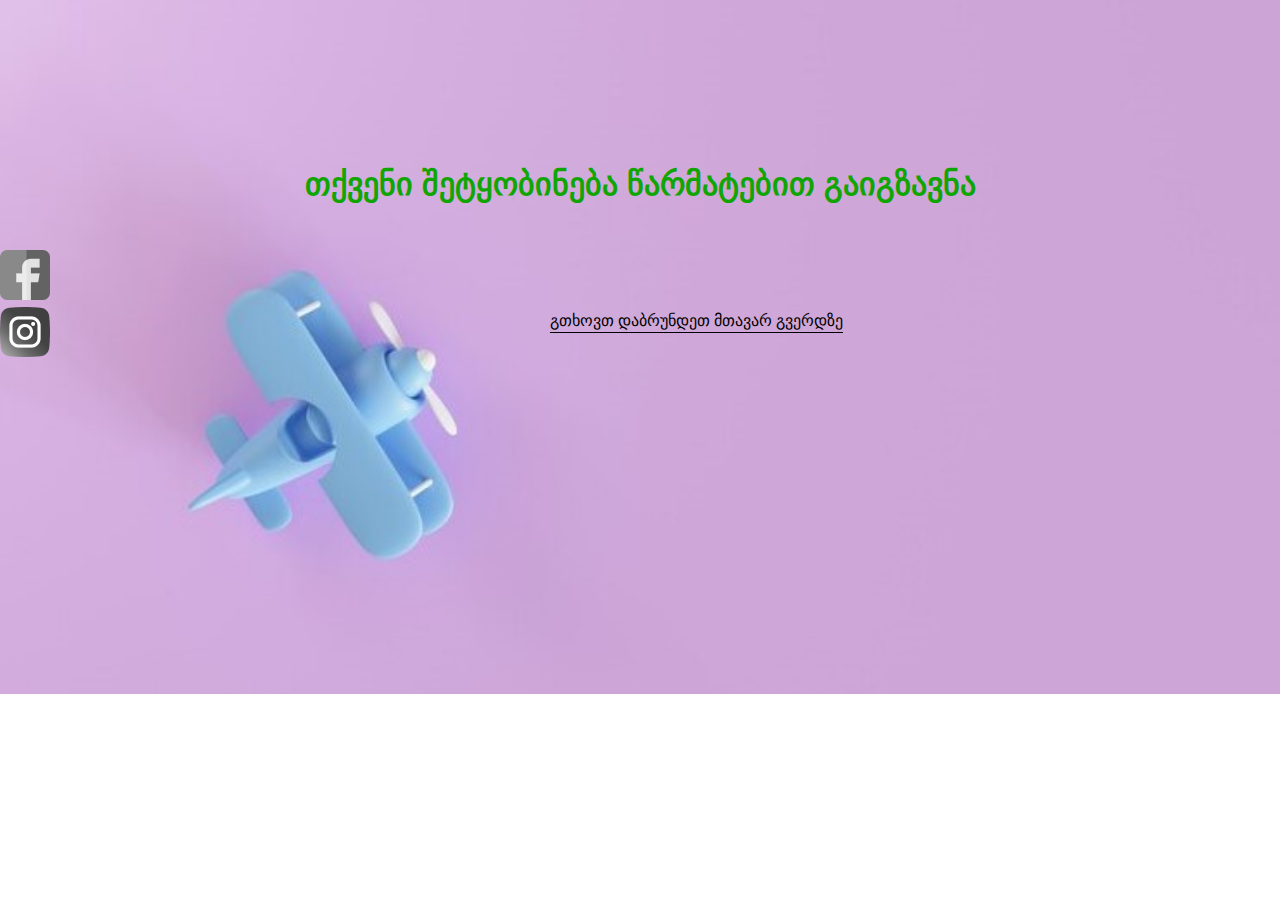
<file: action.html>
<!DOCTYPE html>
<html lang="en">
<head>
    <meta charset="UTF-8">
    <meta http-equiv="X-UA-Compatible" content="IE=edge">
    <meta name="viewport" content="width=device-width, initial-scale=1.0">
    <link rel="stylesheet" href="style/style.css">
    <title>travel</title>
    <link rel="icon" href="favico.ico">
</head>
<body class="action">
    <header></header>
    <main class="last">
        <div class="socials">
            <img src="img/facebook.png" alt="facebook">
            <img src="img/instagram.png" alt="instagram">
        </div>

        <h1>თქვენი შეტყობინება წარმატებით გაიგზავნა</h1>

       <a href="index.html"> გთხოვთ დაბრუნდეთ მთავარ გვერდზე</a>

       <div class="chatbutton" onclick="gamochena()">
            <p><i class="fa-regular fa-envelope  fa-beat" style="--fa-animation-duration: 1s;"></i></p>
        </div>

    <div class="chat" id="chat">
        <div class="chatheader flex">
            <p>მოგვწერეთ შეტყობინება</p>
            <p onclick="gakroba()" class="fa-x-icon"><i class="fa-solid fa-x"></i></p>
        </div>
        <div class="chatmain">
            <input type="text" name="firstname" id="firstname" placeholder="ჩაწერე სახელი">
            <textarea name="text" id="text" cols="30" rows="10" placeholder="ჩაწერეთ თქვენი შეტყობინება"></textarea>
            <p class="send" onclick="gakroba()">გაგზავნა</p>
        </div>
    </div>
    </main>
    <footer></footer>

    <script src="js/chat.js"></script>
</body>
</html>
</file>
<file: style/style.css>
*{
    margin: 0;
    padding: 0;
    list-style-type: none;
    text-decoration: none;
    box-sizing: border-box;
    font-family: Poppins-Regular ;
}

@font-face {
    font-family: Poppins-Regular ;
    src: url(../font/Poppins-Regular.ttf);
}
@font-face {
    font-family:Poppins-SemiBold ;
    src: url(../font/Poppins-SemiBold.ttf);
}

:root{
    --firstcolor: rgb(67, 252, 150);
    --secondcolor: rgb(36, 252, 72);
    
}

.flex{
    display: flex;
    justify-content: space-between;
    align-items: center;
}

header{
    width: 100%;
    padding: 30px;
    margin-bottom: 100px;
    
}
.index{
    border-bottom: 2px solid #000;
}

header h1{
    width: 80px;
    height: 80px;
    background-image: url(../img/logo.jpg);
    background-size: 100%;
    text-indent: -99999999px;
}
header h1 a{
    display: block;
    width: 80px;
    height: 80px;
}

header ul{
    width: 500px;
    display: flex;
    justify-content: space-between;
    align-items: center;
}

header ul a{
    font-size: 20px;
    padding: 5px 10px;
    border-bottom: 1px solid rgba(0, 0, 0, 0);
    transition: 2s;
    color: #000;
    font-family:Poppins-SemiBold ;
    text-transform: uppercase;
    
}

header ul a:hover{
    border-bottom: 1px solid #000;
}
.fa-bars-icon{
    display: none;
    text-align: end;
}


.body {
  display: flex;
  flex-direction: column;
  justify-content: space-around;
  align-items: center;

  min-height: 100vh;

  font-family: -apple-system, BlinkMacSystemFont, 'Segoe UI', Roboto, Oxygen, Ubuntu, Cantarell, 'Open Sans', 'Helvetica Neue', sans-serif;
}


/* other */
.info {
  margin: 20px 0;
  text-align: center;
}

.info p {
  color: #2e2e2e;
  margin-bottom: 20px;
  font-size: 20px;
  
  
}


/* block-$ */
.block-effect {
  font-size: calc(8px + 6vw);
  margin-bottom: 100px;
}

.block-reveal {
  --t: calc(var(--td) + var(--d));

  color: transparent;
  padding: 4px;

  position: relative;
  overflow: hidden;

  animation: revealBlock 0s var(--t) forwards;
}

.block-reveal::after {
  content: '';

  width: 0%;
  height: 100%;
  padding-bottom: 4px;

  position: absolute;
  top: 0;
  left: 0;

  background: var(--bc);
  animation: revealingIn var(--td) var(--d) forwards, revealingOut var(--td) var(--t) forwards;
}


/* animations */
@keyframes revealBlock {
  100% {
    color: #0f0f0f;
  }
}

@keyframes revealingIn {

  0% {
    width: 0;
  }

  100% {
    width: 100%;
  }
}

@keyframes revealingOut {

  0% {
    transform: translateX(0);
  }

  100% {
    transform: translateX(100%);
  }

}

.abs-site-link {
  position: fixed;
  bottom: 20px;
  left: 20px;
  color: hsla(0, 0%, 0%, .6);
  font-size: 16px;
}

.footer{
    width: 100%;
    height: 450px;
    background-color: rgb(0, 0, 0);
    margin-top: 78px;
    padding: 100px;
    
}
.footer.flex{
    align-items: flex-start;
}
.about{
    margin-left: 100px;
}

.adress{
    margin-bottom: 50px;
    width: 350px;
}

.adress p{
    color: #fff;
    font-size: 20px;
}

.about1 h3{
    margin-bottom: 30px;
    color: #fff;
    font-size: 22px;
}

.about1 p{
    font-size: 18x;
    color: #fff;
}

.socials{
    width: 50px;
    height: 100px;
    position: fixed;
    top: 250px;
    left: 0;
}

.socials img{
    width: 100%;
    height: 50%;
    filter: grayscale();
    cursor: pointer;
}
.socials:hover img{
    filter: none;
}


.chatbutton{
    width: 50px;
    height: 50px;
    position: fixed;
    bottom: 20px;
    right: 20px;
    cursor: pointer;
    z-index: 5;
}
.chatbutton p{
    font-size: 34px;
}

.chat{
    width: 300px;
    position: fixed;
    bottom: 20px;
    right: 20px;
    display: none;
    z-index: 6;

}

.chatheader{
    width: 100%;
    background-color: rgb(6, 117, 243);
    padding: 20px;
    border-bottom: 1px solid #000;
    border-radius: 20px 20px 0 0;
}
.chatheader p{
    font-size: 18px;
}
.chatmain{
    width: 100%;
    padding: 20px;
    background-color: rgb(228, 238, 247);
    border-radius: 0 0 20px 20px

    
}
.fa-x-icon:hover{
    cursor: pointer;
}
.chatmain input, .chatmain textarea{
    width: 100%;
    padding: 14px;
    margin-bottom: 20px;
    border: none;
    outline: none;
    border-bottom: 1px solid #000;
    resize: none;
    border-radius: 20px;
}
.send{
    width: 100%;
    background-color: rgb(131, 247, 175);
    padding: 20px;
    text-align: center;
    border-radius: 20px;

}

.send:hover{
    background-color: rgb(3, 255, 58);
    cursor: pointer;
}
   






/* ---------------contact-------------------------------- */

.photo{
    background-image: url(../img/backgro.jpg);
    background-size: 110%;
    background-repeat: no-repeat;
    background-position-y: 142px ;
}
.main2{
    padding: 50px;
    display: flex;
    justify-content: space-around;
    align-items: flex-start;

}
.ruka iframe{
    width: 500px;
    height: 300px;
}

.forms{
    width: 500px;
    /* margin-left: 50%; */
}

.forms h2{
    margin-bottom: 50px;
}

.forms input , .forms textarea{
    width: 100%;
    margin-bottom: 30px;
    padding: 16px;
    outline: none;
    border: none;
    border-bottom: 1px solid #000;
    border-radius: 20px;
}

.forms input::placeholder{
    color: #000;
    font-size: 18px;
}
.forms textarea{
    height: 100px;
    margin-top: 20px;
}

.forms input[type="submit"]{
    background-color: rgb(153, 255, 192);
    font-size: 18px;
    cursor: pointer;
}


.forms input[type="submit"]:hover{
    background-color: rgb(16, 243, 103);
}


/* --------------------------action------------------- */

.action{
    background-image: url(../img/action.jpg);
    background-repeat: no-repeat;
    background-size: 100%;
    z-index: 2;
}

.last h1{
   text-align: center;
   color: rgb(16, 165, 3);
   margin-bottom: 100px;
}
.last a{
    margin-left: 550px;
    color: #000;
    border-bottom: 1px solid #000;
}

/*------------------------ tours--------------------- */

.tours h1{
    text-transform: uppercase;
    text-align: center;
}

.grid{
    display: grid;
    grid-template-columns: 1fr 1fr;
    grid-gap: 30px;
    justify-items: center;
    align-items: end;
    padding: 100px;
}

.grid article{
    width: 450px;
    height: 300px;
    position: relative;
    
    
}
.grid article:hover{
    box-shadow: 0 0 20px #000;
    cursor: pointer;
}

.grid article img{
    width: 100%;
    height: 100%;
}

.price{
    width: 100%;
    background-color: rgba(245, 243, 243, 0.534);
    position: absolute;
    bottom: 0;
    left: 0;
    padding: 10px;
}
.grid article:hover .price{
    background-color: rgba(0, 0, 0, 0.486);
}
.grid article:hover h2, .grid article:hover p{
    color: #fff;
}
.all{
    text-transform: uppercase;
    font-size: 28px;
    background-color: var(--firstcolor);
    width: 100px;
    height: 50px;
    color: #000;
    border-radius: 20px;
    padding: 10px 15px;
    margin-left: 44%;
    margin-bottom: 100px;
}
.all:hover{
    background-color: var(--secondcolor);
    box-shadow: 0 0 15px #000;
}

.gallery{
    padding: 50px;
}

section{
    height: 130px;
    position: relative;
}


section p{
    position: absolute;
    top: 35%;
    left: 35%;
    padding: 10px 15px;
    background-color: #2e2e2e75;
    color: #fff;
    border-radius: 10px
}

section:hover{
    box-shadow: 0 0 15px #000;
    cursor: pointer;
}
section:hover p{
    background-color: #000;
}

.tours{
    height: 1400px;
}
 /* --------------------services---------------------------- */

.mainoffer{
    display: grid;
    grid-template-columns: 1fr 1fr;
    grid-gap: 30px;
    justify-items: center;
    align-items: end;
    /* padding: 100px; */
}
.offer{
    width: 350px;
    padding: 20px;
}

.offer h2{
    margin-bottom: 30px;
    font-size: 30px;
}

.offer p{
    margin-bottom: 20px;
    font-size: 22px;
    cursor: pointer;
}
.offer p:hover{
    font-weight: bold;
    color: rgb(30, 245, 11);
}
.service{
    width: 500px;
    height: 330px;
}
.service:hover{
    box-shadow: 0 0 20px #000;

}
.service img{
    width: 100%;
    height: 100%;
}


@media only screen and (max-width: 1024px) {
    .grid article{
        width: 350px;
        height: 250px;
    }
    .offer{
        width: 300px;
    }
    .service{
        width: 450px;
        height: 320px;
    }
    .offer h2{
        font-size: 24px;
    }
    .offer p{
        font-size: 18px;
    }
    .footer{
        padding: 30px;
    }
}

@media only screen and (max-width: 390px) {
    .tours{
       padding: 0; 
    }
    
    .responsive{
        height: 130px;
        overflow: hidden;
    }
    .nav{
        margin-left: -100px;
        margin-top: 100px;
    }
    .fa-bars-icon{
        display: block;
        margin-top: -150px;
        font-size: 24px;
        cursor: pointer;
    }
    .header h1{
        display: none;
    }
    header ul{
        flex-direction: column;
    }
    header ul li{
        margin-bottom: 10px;
    }
    .tours h1{
        font-size: 20px;
    }
    .grid article{
        width: 250px;
        height: 150px;
        margin-left: -40px;
    }
    .grid{
        grid-template-columns: 1fr ;  
    }
    .all{
        margin-left: 100px;
    }
    .socials{
        width: 30px;
        height: 60px;
    }
    .mainoffer{
        grid-template-columns: 1fr;
    }
    .service{
        width: 300px;
        height: 200px;
    }
    .servfooter{
        flex-direction: column;
        align-items: center;
    }
    .about{
        margin-left: 0;
    }
    .adress{
        width: 300px;
    }
    .adress p{
        font-size: 16px;
    }
 }
</file>
